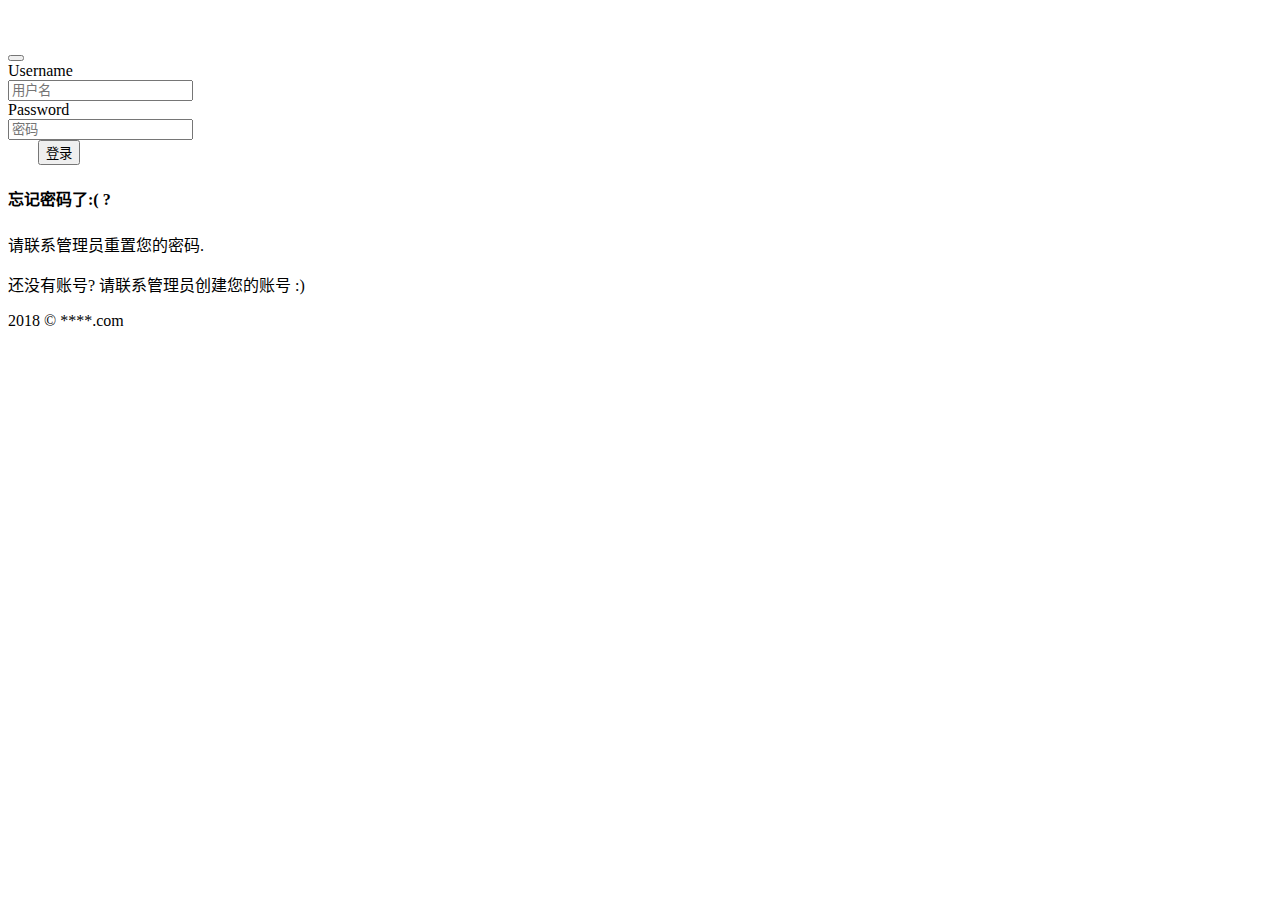
<file: flowable-admin/src/main/resources/templates/login.html>
<!DOCTYPE html>
<html lang="zh-CN" xmlns:th="http://www.thymeleaf.org">
<head>
	<meta charset="utf-8" />
	<title>OA系统平台</title>
	<meta content="width=device-width, initial-scale=1.0" name="viewport" />
	<meta content="" name="description" />
	<meta content="" name="author" />
	<!-- BEGIN GLOBAL MANDATORY STYLES -->
	<link th:href="@{/assets/plugins/bootstrap/css/bootstrap.min.css}" rel="stylesheet" type="text/css"/>
	<link th:href="@{/assets/plugins/bootstrap/css/bootstrap-responsive.min.css}" rel="stylesheet" type="text/css"/>
	<link th:href="@{/assets/css/style-metro.css}" rel="stylesheet" type="text/css"/>
	<link th:href="@{/assets/css/style.css}" rel="stylesheet" type="text/css"/>
	<link th:href="@{/assets/css/style-responsive.css}" rel="stylesheet" type="text/css"/>
	<link th:href="@{/assets/css/themes/default.css}" rel="stylesheet" type="text/css" id="style_color"/>
	<link th:href="@{/assets/plugins/select2/select2_metro.css}" rel="stylesheet" type="text/css" />
	<!-- END GLOBAL MANDATORY STYLES -->
	<!-- BEGIN PAGE LEVEL STYLES -->
	<link th:href="@{/assets/css/pages/login-soft.css}" rel="stylesheet" type="text/css"/>
	<!-- END PAGE LEVEL STYLES -->
	<link th:href="@{/assets/img/bitbug_favicon.ico}" rel="shortcut icon" type="image/x-icon" />
</head>
<!-- END HEAD -->
<!-- BEGIN BODY -->
<body class="login" onload="loadTopWindow();">
	<!-- BEGIN LOGO -->
	<div class="logo" style="width: 300px; font-size: 25px;color: #fff">
		<!--<img src="/assets/img/login-logo.png" alt="" />-->
		OA系统 V1.0
	</div>
	<!-- END LOGO -->
	<!-- BEGIN LOGIN -->
	<div class="content">
		<!-- BEGIN LOGIN FORM -->
		<form class="form-vertical login-form" action="/login" method="post">
			<input type="hidden" name="tab" th:value="${tab}"/>
			<!--<h3 class="form-title">登录您的账号</h3>-->
            <div class="alert alert-error" th:if="${errorMessage} != null">
                <button class="close" data-dismiss="alert"></button>
                <span th:text="${errorMessage}"></span>
            </div>
			<div class="control-group">
				<!--ie8, ie9 does not support html5 placeholder, so we just show field title for that-->
				<label class="control-label visible-ie8 visible-ie9">Username</label>
				<div class="controls">
					<div class="input-icon left">
						<i class="icon-user"></i>
						<input class="m-wrap placeholder-no-fix" type="text" autocomplete="off" placeholder="用户名" name="userName"/>
					</div>
				</div>
			</div>
			<div class="control-group">
				<label class="control-label visible-ie8 visible-ie9">Password</label>
				<div class="controls">
					<div class="input-icon left">
						<i class="icon-lock"></i>
						<input class="m-wrap placeholder-no-fix" type="password" autocomplete="off" placeholder="密码" name="password"/>
					</div>
				</div>
			</div>
			<div class="form-actions" style="padding: 0px 30px;">
				<button type="submit" class="btn blue pull-right">
				登录 <i class="m-icon-swapright m-icon-white"></i>
				</button>            
			</div>
			<div class="forget-password">
				<h4>忘记密码了:( ?</h4>
				<p>
					请联系管理员重置您的密码.
				</p>
			</div>
			<div class="create-account">
				<p>
					还没有账号?&nbsp;请联系管理员创建您的账号&nbsp;:)
					<!--<a href="javascript:;" id="register-btn" >Create an account</a>-->
				</p>
			</div>
		</form>
		<!-- END LOGIN FORM -->

	</div>
	<!-- END LOGIN -->
	<!-- BEGIN COPYRIGHT -->
	<div class="copyright">
		2018 &copy; ****.com
	</div>
	<!-- END COPYRIGHT -->
	<!-- BEGIN JAVASCRIPTS(Load javascripts at bottom, this will reduce page load time) -->
	<!-- BEGIN CORE PLUGINS -->   
	<script th:src="@{/assets/plugins/jquery-1.10.1.min.js}" type="text/javascript"></script>
	<script th:src="@{/assets/plugins/jquery-migrate-1.2.1.min.js}" type="text/javascript"></script>
	<!-- IMPORTANT! Load jquery-ui-1.10.1.custom.min.js before bootstrap.min.js to fix bootstrap tooltip conflict with jquery ui tooltip -->
	<script th:src="@{/assets/plugins/jquery-ui/jquery-ui-1.10.1.custom.min.js}" type="text/javascript"></script>
	<script th:src="@{/assets/plugins/bootstrap/js/bootstrap.min.js}" type="text/javascript"></script>
	<!--[if lt IE 9]>
	<script th:src="@{/assets/plugins/respond.min.js}"></script>
	<![endif]-->   
	<!-- END CORE PLUGINS -->
	<!-- BEGIN PAGE LEVEL PLUGINS -->
	<script th:src="@{/assets/plugins/jquery-validation/dist/jquery.validate.min.js}" type="text/javascript"></script>
	<script th:src="@{/assets/plugins/backstretch/jquery.backstretch.min.js}" type="text/javascript"></script>
	<script th:src="@{/assets/plugins/select2/select2.min.js}" type="text/javascript"></script>
	<!-- END PAGE LEVEL PLUGINS -->
	<!-- BEGIN PAGE LEVEL SCRIPTS -->
	<script th:src="@{/assets/scripts/app.js}" type="text/javascript"></script>
	<script th:src="@{/assets/scripts/login-soft.js}" type="text/javascript"></script>
	<!-- END PAGE LEVEL SCRIPTS --> 
	<script type="text/javascript">
		jQuery(document).ready(function() {     
		  App.init();
		  Login.init();
		});
        function loadTopWindow(){
            if (window != top) {
                top.location.href = location.href;
            }
        }
	</script>
	<!-- END JAVASCRIPTS -->
</body>
<!-- END BODY -->
</html>
</file>
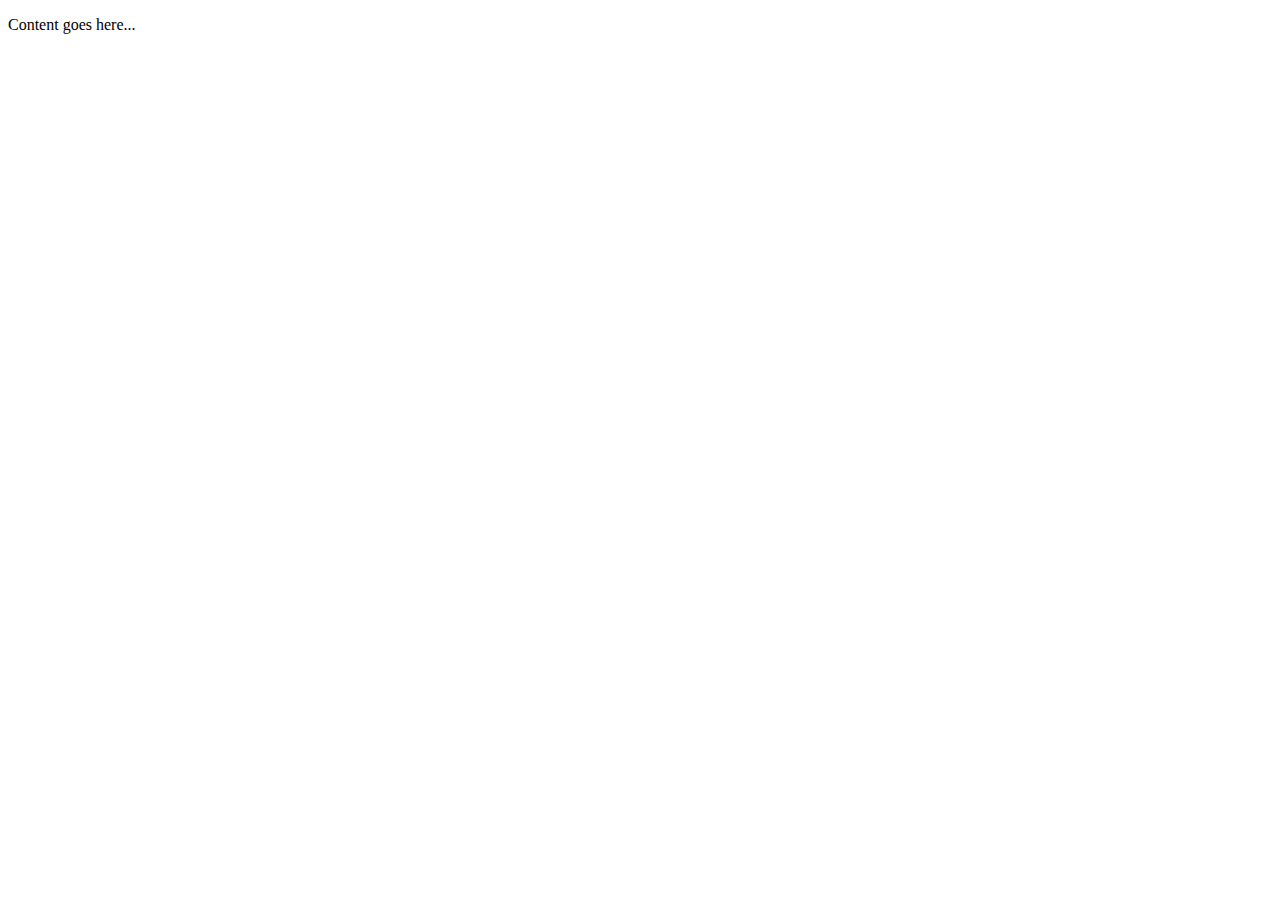
<file: flowable-admin/src/main/resources/templates/layouts/layout.html>
<!DOCTYPE html>
<html xmlns:th="http://www.thymeleaf.org"
      xmlns:layout="http://www.ultraq.net.nz/thymeleaf/layout">
<head>
    <meta charset="utf-8"/>
    <title layout:title-pattern="$CONTENT_TITLE"></title>
    <meta content="width=device-width, initial-scale=1.0" name="viewport"/>
    <meta content="" name="description"/>
    <meta content="" name="author"/>
    <!-- BEGIN GLOBAL MANDATORY STYLES -->
    <!--<link href="/assets/plugins/bootstrap/css/bootstrap.min.css" rel="stylesheet" type="text/css"/>
    <link href="/assets/plugins/bootstrap/css/bootstrap-responsive.min.css" rel="stylesheet" type="text/css"/>
    <link href="/assets/plugins/font-awesome/css/font-awesome.min.css" rel="stylesheet" type="text/css"/>
    <link href="/assets/css/style-metro.css" rel="stylesheet" type="text/css"/>
    <link href="/assets/css/style.css" rel="stylesheet" type="text/css"/>
    <link href="/assets/css/style-responsive.css" rel="stylesheet" type="text/css"/>
    <link href="/assets/css/themes/light.css" rel="stylesheet" type="text/css" id="style_color"/>
    <link href="/assets/plugins/uniform/css/uniform.default.css" rel="stylesheet" type="text/css"/>
    <link href="/assets/plugins/bootstrap-table/bootstrap-table.min.css" rel="stylesheet" type="text/css">-->

    <link th:href="@{/assets/plugins/bootstrap/css/bootstrap.min.css}" rel="stylesheet" type="text/css"/>
    <link th:href="@{/assets/plugins/bootstrap/css/bootstrap-responsive.min.css}" rel="stylesheet" type="text/css"/>
    <link th:href="@{/assets/plugins/font-awesome/css/font-awesome.min.css}" rel="stylesheet" type="text/css"/>
    <link th:href="@{/assets/css/style-metro.css}" rel="stylesheet" type="text/css"/>
    <link th:href="@{/assets/css/style.css}" rel="stylesheet" type="text/css"/>
    <link th:href="@{/assets/css/style-responsive.css}" rel="stylesheet" type="text/css"/>
    <link th:href="@{/assets/css/themes/light.css}" rel="stylesheet" type="text/css"/>
    <link th:href="@{/assets/plugins/uniform/css/uniform.default.css}" rel="stylesheet" type="text/css"/>
    <link th:href="@{/assets/plugins/bootstrap-table/bootstrap-table.min.css}" rel="stylesheet" type="text/css"/>
    <link th:href="@{/assets/plugins/bootstrap-fileupload/bootstrap-fileupload.css}" rel="stylesheet" type="text/css" />
    <link th:href="@{/assets/plugins/nice-validator/jquery.validator.css}" rel="stylesheet" type="text/css"/>
    <!-- END GLOBAL MANDATORY STYLES -->
    <link rel="shortcut icon" type="image/x-icon" href="/assets/img/bitbug_favicon.ico" />

</head>
<body>
<div class="page-container">
    <!--<div class="container-fluid">-->
    <div layout:fragment="content">
        <p>Content goes here...</p>
    </div>
    <!--</div>-->
</div>
<div th:replace="fragments/footer :: common-js"></div>
<div layout:fragment="content-js">
</div>
</body>
</html>
</file>
